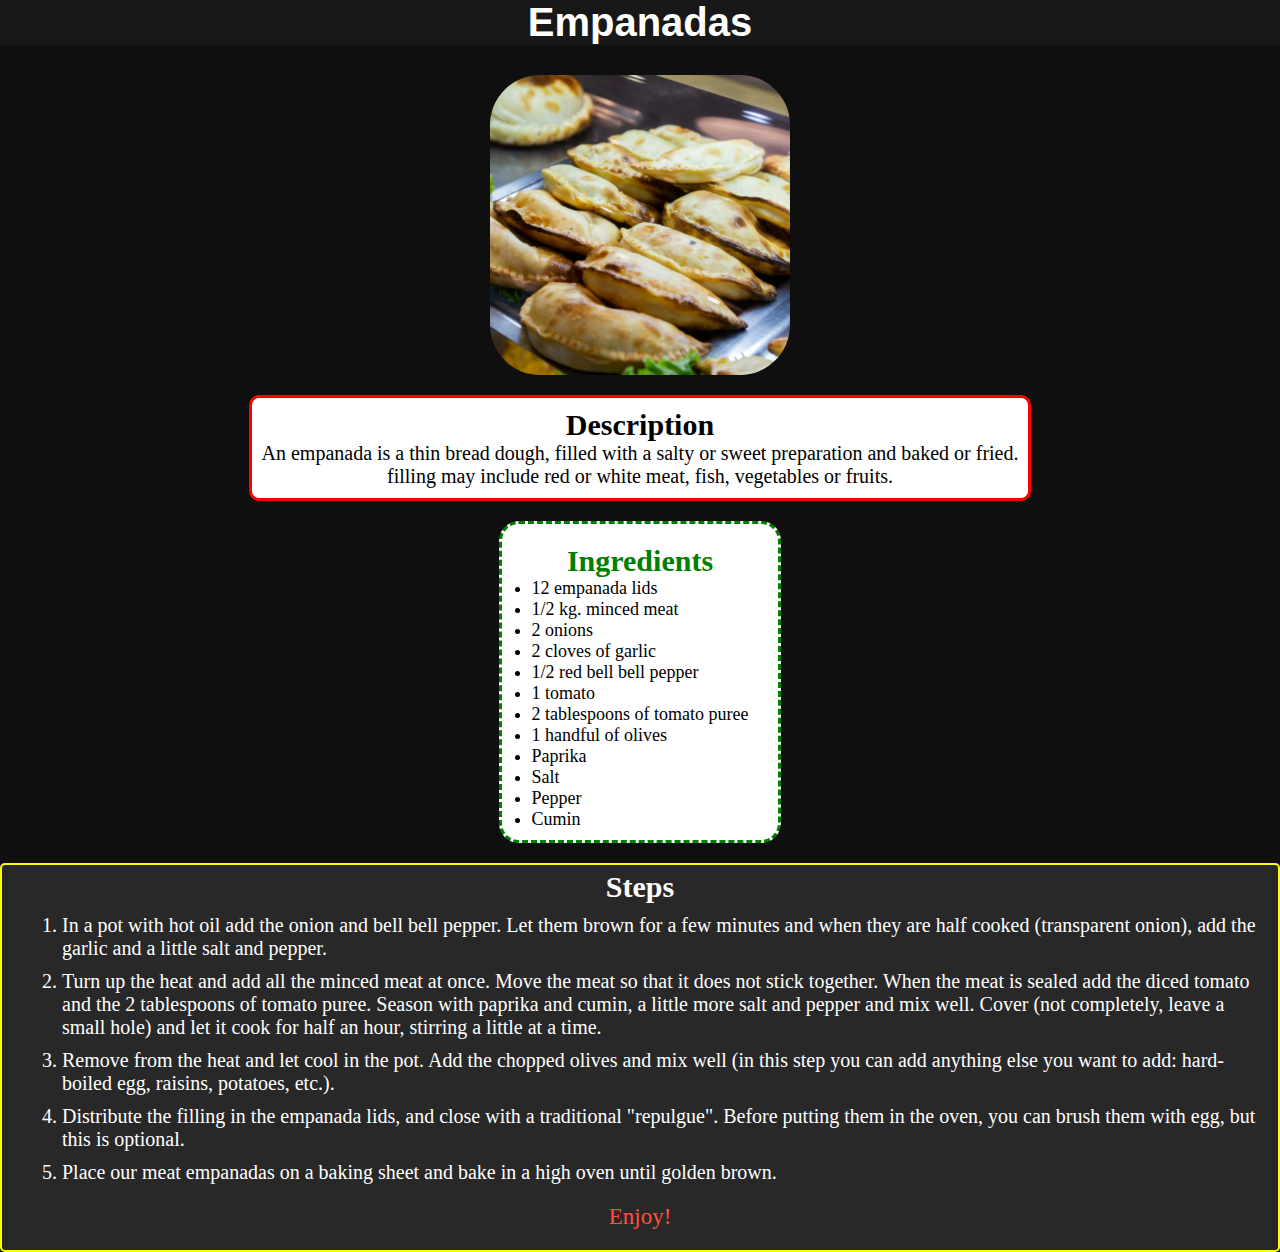
<file: recipes/empanadas.html>
<!DOCTYPE html>
<html lang="en">
<head>
  <meta charset="UTF-8">
  <meta http-equiv="X-UA-Compatible" content="IE=edge">
  <meta name="viewport" content="width=device-width, initial-scale=1.0">
  <link rel="stylesheet" href="./styles.css">
  <title>Empanadas</title>
</head>
<body>
  <h1 class="title recipe-title">Empanadas</h1>
  <img class="img-recipe img-empanadas" src="./images-recipes/empanadas.png">

    <div class="description-recipe-div">
      <h2 class="description-recipe-title">Description</h2>
      <p class="description-recipe">An empanada is a thin bread dough, filled with a salty or sweet preparation and baked or fried. </p>
      <p class="description-recipe">filling may include red or white meat, fish, vegetables or fruits.</p>
    </div>

  
  <div class="ingredients-div">
    <ul class="ingredients-list">
      <h2 class="ingredients-title">Ingredients</h2>
      <li>12 empanada lids</li>
      <li>1/2 kg. minced meat</li>
      <li>2 onions</li>
      <li>2 cloves of garlic</li>
      <li>1/2 red bell bell pepper</li>
      <li>1 tomato</li>
      <li>2 tablespoons of tomato puree</li>
      <li>1 handful of olives</li>
      <li>Paprika</li>
      <li>Salt</li>
      <li>Pepper</li>
      <li>Cumin</li>
    </ul>
  </div>

  <div class="steps-div">
    <h2 class="steps-title">Steps</h2>
    <ol class="steps-list">
      <li>In a pot with hot oil add the onion and bell bell pepper. Let them brown for a few minutes and when they are half cooked (transparent onion), add the garlic and a little salt and pepper.</li>
      <li>Turn up the heat and add all the minced meat at once. Move the meat so that it does not stick together. When the meat is sealed add the diced tomato and the 2 tablespoons of tomato puree. Season with paprika and cumin, a little more salt and pepper and mix well. Cover (not completely, leave a small hole) and let it cook for half an hour, stirring a little at a time.</li>
      <li>Remove from the heat and let cool in the pot. Add the chopped olives and mix well (in this step you can add anything else you want to add: hard-boiled egg, raisins, potatoes, etc.).
      </li>
      <li>Distribute the filling in the empanada lids, and close with a traditional "repulgue". Before putting them in the oven, you can brush them with egg, but this is optional.</li>
      <li class="last-step">Place our meat empanadas on a baking sheet and bake in a high oven until golden brown.</li>
    </ol>
      <p>Enjoy!</p>
  </div>
</body>
</html>
</file>
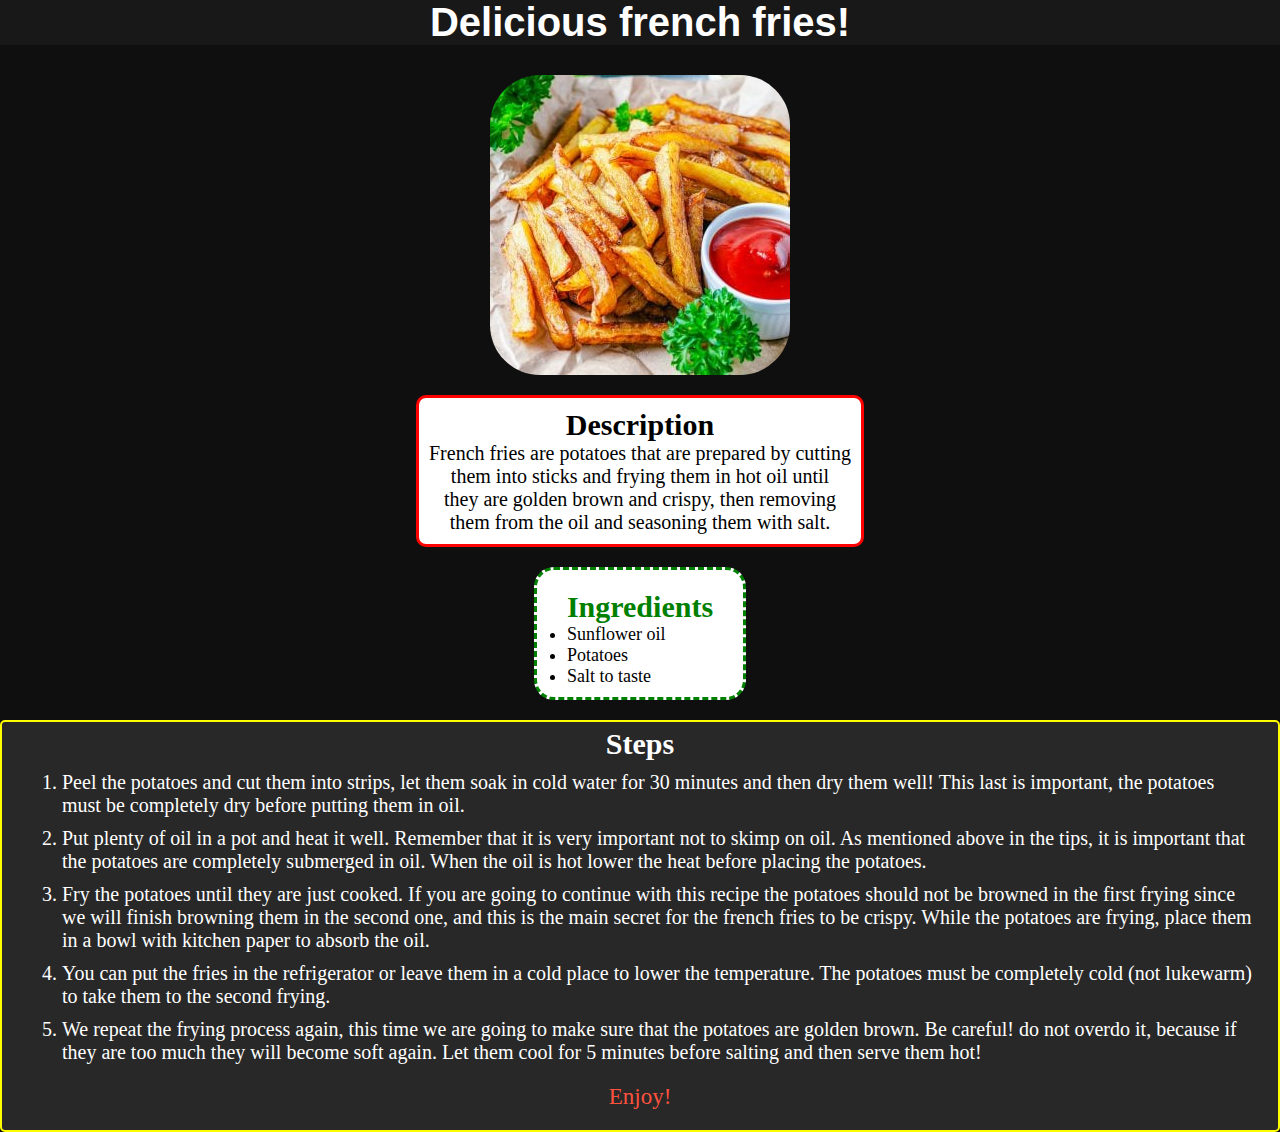
<file: recipes/french-fries.html>
<!DOCTYPE html>
<html lang="en">
<head>
  <meta charset="UTF-8">
  <meta http-equiv="X-UA-Compatible" content="IE=edge">
  <meta name="viewport" content="width=device-width, initial-scale=1.0">
  <link rel="stylesheet" href="./styles.css">
  <title>French fries</title>
</head>
<body>
  <h1 class="title recipe-title">Delicious french fries!</h1>
  <img class="img-recipe img-french-fries" src="./images-recipes/french-fries.jpg">
  <div class="description-recipe-div">
    <h2 class="description-recipe-title">Description</h2>
    <p class="description-recipe">French fries are potatoes that are prepared by cutting </p>
    <p class="description-recipe">them into sticks and frying them in hot oil until </p>
    <p class="description-recipe">they are golden brown and crispy, then removing</p>
    <p class="description-recipe">
      them from the oil and seasoning them with salt.
    </p>
  </div>

  <div class="ingredients-div">
    <ul class="ingredients-list">
      <h2 class="ingredients-title">Ingredients</h2>
      <li>Sunflower oil</li>
      <li>Potatoes</li>
      <li>Salt to taste</li>
    </ul>
  </div>

  <div class="steps-div">
    <h2 class="steps-title">Steps</h2>
  <ol class="steps-list">
    <li>Peel the potatoes and cut them into strips, let them soak in cold water for 30 minutes and then dry them well! This last is important, the potatoes must be completely dry before putting them in oil.</li>
    <li>Put plenty of oil in a pot and heat it well. Remember that it is very important not to skimp on oil. As mentioned above in the tips, it is important that the potatoes are completely submerged in oil. When the oil is hot lower the heat before placing the potatoes.
    </li>
    <li>Fry the potatoes until they are just cooked. If you are going to continue with this recipe the potatoes should not be browned in the first frying since we will finish browning them in the second one, and this is the main secret for the french fries to be crispy. While the potatoes are frying, place them in a bowl with kitchen paper to absorb the oil.</li>
    <li>You can put the fries in the refrigerator or leave them in a cold place to lower the temperature. The potatoes must be completely cold (not lukewarm) to take them to the second frying.
    </li>
    <li class="last-step">We repeat the frying process again, this time we are going to make sure that the potatoes are golden brown. Be careful! do not overdo it, because if they are too much they will become soft again. Let them cool for 5 minutes before salting and then serve them hot!</li>
  </ol>
    <p>Enjoy!</p>
  </div>
</body>
</html>
</file>
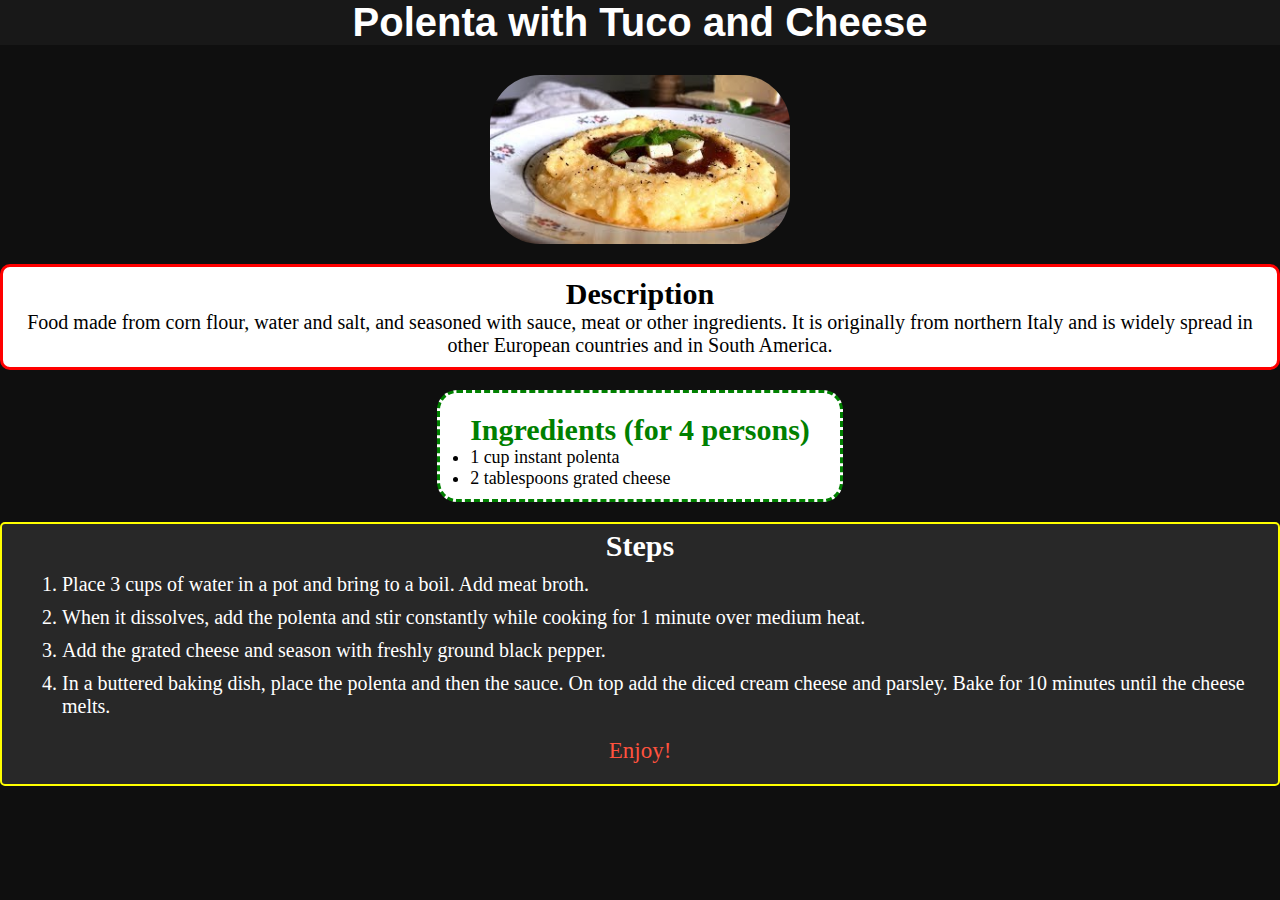
<file: recipes/polenta-tuco-cheese.html>
<!DOCTYPE html>
<html lang="en">
<head>
  <meta charset="UTF-8">
  <meta http-equiv="X-UA-Compatible" content="IE=edge">
  <meta name="viewport" content="width=device-width, initial-scale=1.0">
  <link rel="stylesheet" href="./styles.css">
  <title>Polenta with Tuco and Cheese</title>
</head>
<body>
  <h1 class="title recipe-title">Polenta with Tuco and Cheese</h1>
  <img class="img-recipe img-polenta"src="./images-recipes/polenta.jpg">
  <div class="description-recipe-div">
    <h2 class="description-recipe-title">Description</h2>
    <p class="description-recipe">Food made from corn flour, water and salt, and seasoned with sauce, meat or other ingredients. It is originally from northern Italy and is widely spread in other European countries and in South America.</p>
  </div>

  <div class="ingredients-div">
    <ul class="ingredients-list">
      <h2 class="ingredients-title">Ingredients (for 4 persons)</h2>
      <li>1 cup instant polenta </li>
      <li>2 tablespoons grated cheese</li>
    </ul>
  </div>

  <div class="steps-div">
    <h2 class="steps-title">Steps</h2>
    <ol class="steps-list">
      <li>Place 3 cups of water in a pot and bring to a boil. Add meat broth.</li>
      <li>When it dissolves, add the polenta and stir constantly while cooking for 1 minute over medium heat.</li>
      <li>Add the grated cheese and season with freshly ground black pepper.</li>
      <li  class="last-step">In a buttered baking dish, place the polenta and then the sauce. On top add the diced cream cheese and parsley. Bake for 10 minutes until the cheese melts.</li>
    </ol>
    <p>Enjoy!</p>
  </div>
</body>
</html>
</file>
<file: recipes/styles.css>
/* recipes styles*/

* {
  margin: 0px;
}

body {
  background-color: #0F0F0F;
}


/* main title */

.title.recipe-title {
  text-align: center;
  font-size: 40px;
  color: white;
  background-color: #181818;
  margin-bottom: 30px;
  font-family: "Brush Script MT", sans-serif;
}


/* recipes images */

img.img-recipe {
  display: block;
  margin-left: auto;
  margin-right: auto;
  margin-bottom: 20px;
  height: auto;
  width: 300px;
  border-radius: 50px;
}


/* recipe description */

div.description-recipe-div {
  text-align: center;
  background-color: white;
  border: 3px;
  border-style: solid;
  border-color: red;
  border-radius: 10px;
  width: fit-content;
  margin: auto;
  padding: 10px;
  
}

.description-recipe-title {
  color: black;
  font-size: 30px;
}

.description-recipe {
  color: black;
  font-size: 20px;
}


/* recipe ingredients */

.ingredients-div{
  display: flex;
  flex-direction: column;
  align-items: center;
}

.ingredients-list,
.ingredients-title {
  background-color: white;
  border-radius: 20px;
  margin-top: 20px;
  font-size: 18px;
}

.ingredients-list {
  padding: 0px 30px 10px 30px;
  border: 3px;
  border-style: dashed;
  border-color: green;
 }

.ingredients-title {
  text-align: center;
  color: green;
  font-size: 30px;
}


/* recipe steps */

.steps-div {
  background-color: #282828;
  width: fit-content;
  margin: auto;
  margin-top: 20px;
  padding-bottom: 20px;
  padding-right: 20px;
  padding-left: 20px;
  border: 2px;
  border-color: yellow;
  border-style: solid;
  border-radius: 5px;
}

.steps-div .steps-title {
  color: white;
  text-align: center;
  font-size: 30px;
  margin-bottom: 10px;
  margin-top: 5px;
}

.steps-div .steps-list {
  font-size: 20px;
  color: white;
}

.steps-div .steps-list li {
  margin-top: 10px;
}

.steps-div .steps-list .last-step {
  margin-bottom: 20px;
}

.steps-div p {
  color: rgb(255, 82, 62);
  text-align: center;
  font-size: 23px;
}
</file>
